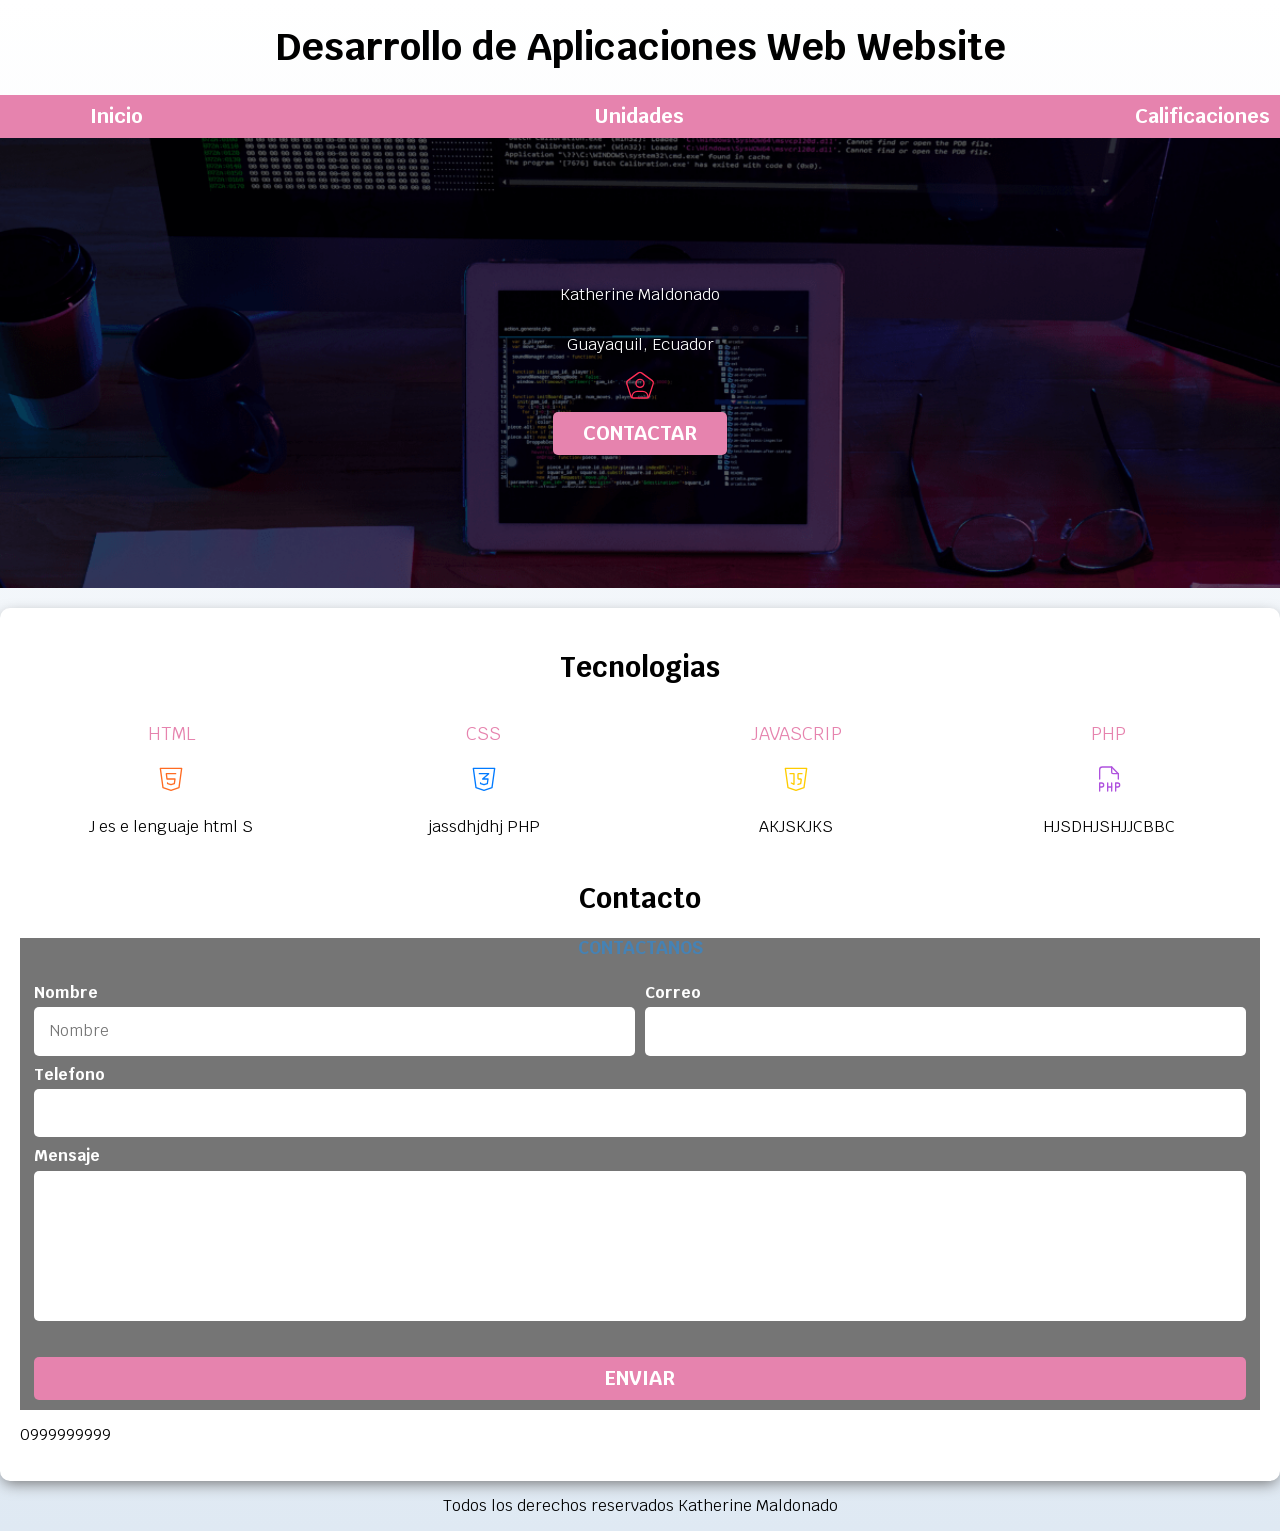
<file: indexholamundo.html>
<!DOCTYPE html>
<html lang="en">
 <!-- el idioma --> 
<head>
    <meta charset="UTF-8"> 
    <!--NAVEGADOR-->
    <meta name="viewport" content="width=device-width, initial-scale=1.0">
     <!-- Navegador-->
    <title>Hola Mundo</title>
    <!--TITULO DE LA PAGINA-->
    <link rel="preload" href="CSS/normalize.css" as="style"/>
    <link rel="stylesheet" href="CSS/normalize.css" />
<link rel="preconnect" href="https://fonts.googleapis.com"/>
 <link rel="preconnect" href="https://fonts.gstatic.com" crossorigin />
 <link
 href="https://fonts.googleapis.com/css2?family=Krub:wght@200;300;400;500;700&display=swap"
      rel="stylesheet"
    />

   <link rel="preload" href="CSS/styles.css" as="style"/>
   <link href="CSS/styles.css" rel="stylesheet" />
</head>
<body>
    <header>
    <h1 class="TITULO">
  Desarrollo de Aplicaciones Web <span> Website </span>
    </h1>
    <!--Utilizar un h1 por documento html-->
  </header>

<div class="nav-bg">
  <nav class="navegacion-principal contenedor">
      <a href="indexholamundo.html">Inicio</a>
      <a href="unidades.html">Unidades</a>
       <a href="calificaciones.html">Calificaciones</a>
     </nav>

</div>
  


<section class="hero">
  <div class="contenido-hero">
<p>Katherine Maldonado</p>
<p>Guayaquil, Ecuador</p>
<!--
IMAGEN
-->
<svg
  xmlns="http://www.w3.org/2000/svg"
  width="32"
  height="32"
  viewBox="0 0 24 24"
  fill="none"
  stroke="#ff2d55"
  stroke-width="1"
  stroke-linecap="round"
  stroke-linejoin="round"
>
  <path d="M13.163 2.168l8.021 5.828c.694 .504 .984 1.397 .719 2.212l-3.064 9.43a1.978 1.978 0 0 1 -1.881 1.367h-9.916a1.978 1.978 0 0 1 -1.881 -1.367l-3.064 -9.43a1.978 1.978 0 0 1 .719 -2.212l8.021 -5.828a1.978 1.978 0 0 1 2.326 0z" />
  <path d="M12 13a3 3 0 1 0 0 -6a3 3 0 0 0 0 6z" />
  <path d="M6 20.703v-.703a4 4 0 0 1 4 -4h4a4 4 0 0 1 4 4v.707" />
</svg>

<a class="boton" href="#">Contactar</a>
  </div>
</section>

<main class="sombra">
<h2>Tecnologias</h2>
<div class="lenguajes">

<section class="lenguaje" >
<h3>HTML</h3>
<img src="Iconos/html.svg" alt="">
<P>J es e lenguaje html S</P>
</section>

<section class="lenguaje">
<h3>CSS</h3>
<img src="Iconos/css.svg" alt="">
<p>jassdhjdhj PHP</p>
</section>

<section class="lenguaje">
<h3>JAVASCRIP</h3> 
<img src="Iconos/java.svg" alt="">
<P>AKJSKJKS</P>
</section>

<section class="lenguaje">
<H3>PHP</H3>
<img src="Iconos/php.svg" alt="">
<P>HJSDHJSHJJCBBC

</P>
   </section>

</div>



<section>
<H2>Contacto</H2>

<form class="formulario">
<fieldset>
  <legend>CONTACTANOS</legend>

  <div class="contenedor-campos">
  <div class="campo">
      <label>Nombre</label>
      <input class="input-text" type="text" placeholder="Nombre">
 </div>
 <div class="campo">
       <label>Correo</label>
        <input class="input-text" type="email"/>
</div>
 <div class="campo">
  <label>Telefono</label>
  <input class="input-text" type="tel"/>
</div>
<div class="campo"> 
   <label>Mensaje</label>
   <textarea class="input-text"></textarea>
</div>
</div>
   <div class="enviar">
  <input class="boton" type="submit" value="Enviar"/>
  </div>
</fieldset>
</form>
<p> 0999999999</p>
</section>
 </main>
<footer class="footer">
    <p>Todos los derechos reservados Katherine Maldonado</p>
    </footer>
    </body>
</html>
</file>
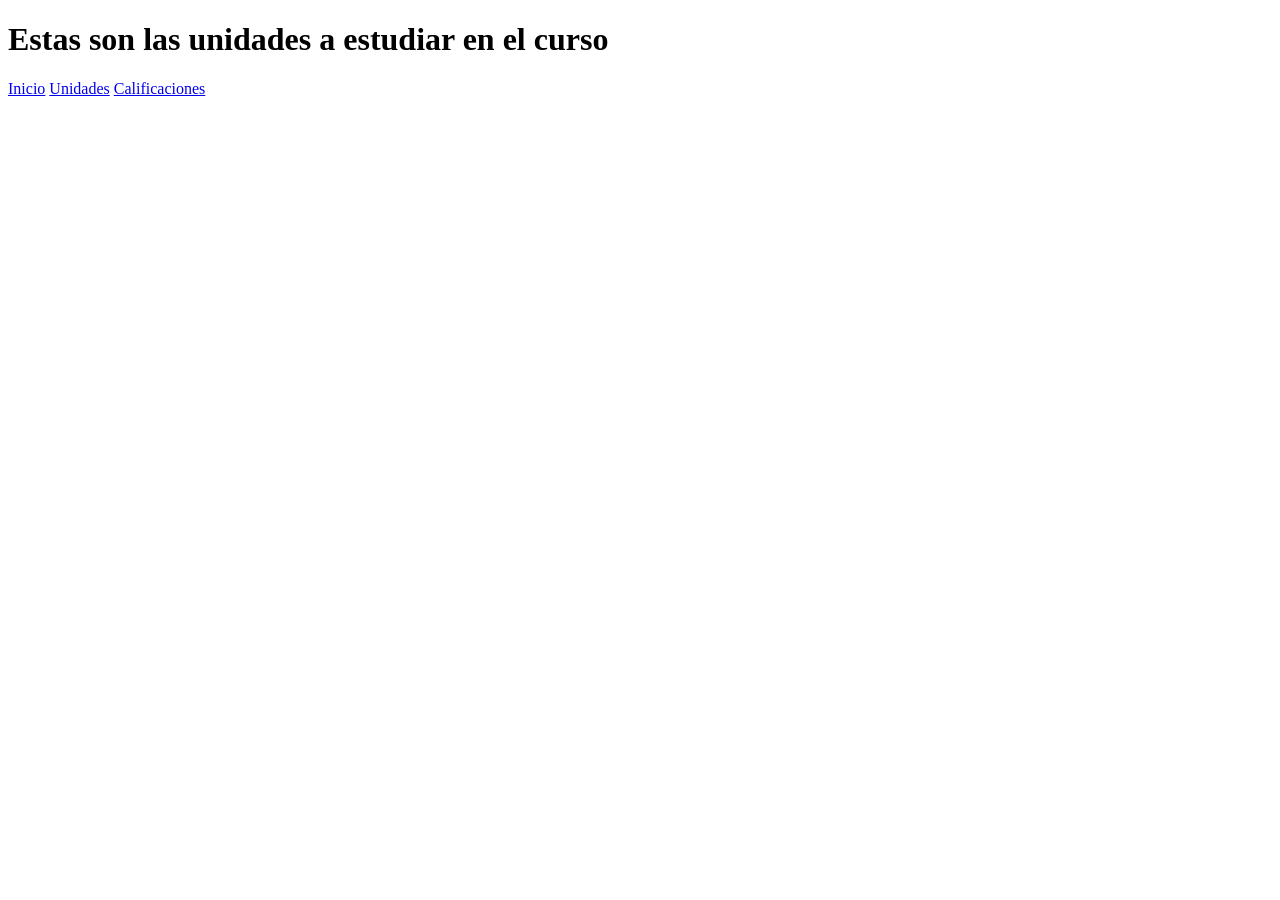
<file: unidades.html>
<!Doctype html>
<html lang="en">
    <head>
        <meta charset="UTF-8">
        <meta name="viewport" content="width=device-width,initial-scale=1.0"> 
        <title>Unidades</title>
    </head>
    <body>
        <h1>Estas son las unidades a estudiar en el curso</h1>
        <nav>
         <a href="indexholamundo.html" >Inicio</a>
         <a href="unidades.html" >Unidades</a>
         <a href="calificaciones.html" >Calificaciones</a>
        </nav>
    </body>
    </html>
</file>
<file: CSS/styles.css>
:root{
    --blanco: #ffffff;
    --oscuro: #212121;
    --primario: #4682b4;
    --secundario: rgb(230, 131, 174);
    --gris: #757575;
}
    html {
  font-size: 62.5%;
  box-sizing: border-box;
  scroll-snap-type: y mandatory;
}
*,
*:before,
*:after{
  box-sizing: inherit;
}

body {
  font-size: 16px;
  font-family: "Krub", sans-serif; /*colocarlo aca para que aplique a todo*/
  background-image: linear-gradient(to top, #dfe9f3 0%, var(--blanco) 100%);
}
/*1 rem = 10px*/

.titulo {
  /*no iniciar con numeros un class*/
  text-align: center;
  font-size: 3.8rem;
  color: var(--primario);
  font-family: "Times New Roman", Times, serif; /*fuentes seguras*/
}
.titulo span {
  font-size: 2rem;
  color: var(--secundario);
}
    

.contenedor {
  max-width: 120rem;
  margin-top: 0rem;
  margin-bottom:auto;
  margin-bottom: 0rem;
  margin-left: auto;
  /* margin:0 auto 0 auto*/
   /* margin:0 auto */
}

.nav-bg {
  background-color: var(--secundario);
}
.navegacion-principal{
  display: flex;
  flex-direction: column; /*por defecto es row, el ing cambio por column*/
  justify-content: space-between ; /*esta linea justifica las lineas del contenedor, el ing cambio por between*/
   /*align-items:center; el justify de columns*/
}

@media (min-width:480px){
}

@media(min-width:768px ){
      .navegacion-principal{
      flex-direction:row;
      justify-content: space-between; 
  }
}
@media (min-width:1140px) {
}
@media (min-width:1140px) {
}

.navegacion-principal a {
 /*background-color: aqua;
 display: inline;*/
 display: block;
 text-align: center;
 padding: 1rem;
 color: #ffffff;
 text-decoration: none;/*esto es para quitar el subrayado*/
 font-size: 2rem;
 font-weight: bold;
}

.navegacion-principal a:hover {/*esto es para que cualquier persona que haga click al cuadro se resalte*/
 font-size: 2rem;
  background-color: bisque;
  color: var(--oscuro);
  }

  .hero{
    background-image: url(../Imagenes/desarrollo-web-a-medida.png);
    background-repeat: no-repeat;
    background-size: cover;
    background-position: center center;
    height: 450px;
    padding: 20px;
    position: relative;
  }
  
  .contenido-hero{
    position: absolute;
    /*background-color: rgba(0,0,0, 0.7);forma antigua*/
    background-color: rgb(0 0 0 / 60%); 
    width: 100%; 
    height: 100%;
    bottom: 0;
    right: 0;
    left: 0;

    /*alinear horizontal y vertical*/
    display: flex;
    flex-direction: column;
    align-items: center;
    justify-content: center;
  }

  .contenido-hero p{
    color: #ffffff;
  }

  h1{
    font-size: 3.8rem;
  }
  h2{
    font-size: 2.8rem;
  }
  h3{
    font-size: 1.8rem;
  }
  h1,
  h2,
  h3{
    text-align: center;
  }

  .boton{
    background-color: var(--secundario);
    color: var(--blanco);
    padding: 1rem 3rem;
    margin-top: 1rem;
    font-size: 2rem;
    text-decoration: none;
    text-transform: uppercase;
    font-weight: bold;
    border-radius: 0.5rem;
    width: 60%;
    text-align: center;
    border:none;
  }
  .boton:hover { /*hover es cuand alguienpasa el mouse x encima*/
    cursor: pointer;
  }


   @media (min-width:480px){
    .boton{
    width:auto;
    }
    
   }
   
   .sombra{
    box-shadow: 0px 5px 15px -3px #707070;
    background-color: var(--blanco);
    padding: 2rem;
    border-radius: 1rem;
    margin-top: 2rem;
   }

   @media (min-width: 768px){
.lenguajes{
    display: grid;
    grid-template-columns: 1fr 1fr 1fr 1fr;
    column-gap: 1rem; /*Tener espacio entre columnas*/
   }
   }
   
   .lenguaje{
    display: flex;
    flex-direction: column;
    align-items: center;
   }
   .lenguaje h3{
    color:var(--secundario);
    font-weight:normal;
   }

   .lenguaje p{
    line-height: 2;
    text-align: center;
   }
   .lenguaje .iconos {
    height: 10rem;
    width:10rem;
    background-color: var(--primario);
    border-radius: 50%;
    display: flex;
    flex-direction: row;
    justify-content:center;
    align-items:center;
   }

   .formulario{
    background-color: var(--gris);
    width: min(60 rem, 100%);/*Utiliza el valor mas pequeño entre dos opciones*/
    margin:0 auto;  
    padding: 2 rem;
    border-radius: 1 rem;
  }
.formulario fieldset{
  border: none;
}
.formulario legend{
  text-align: center;
  font-size: 1.8rem;
  text-transform:uppercase;
  font-weight: 700;
  margin-bottom: 2rem;
  color: var(--primario);
}

.campo {
  margin-bottom: 1rem;

}
.campo textarea{
  height: 15rem;
  resize: none;
}
.campo label {
  color:var(--blanco);
  font-weight: bold;
  margin-bottom: 0.5rem;
  display: block;
}
.input-text{
  width: 100%;
  border: none;
  padding: 1.5rem;
  border-radius: 0.5rem;
}
.enviar .boton{
  width: 100%;
}
 
@media (min-width:768px){
  .contenedor-campos{
    display: grid;
    grid-template-columns: 1fr 1fr;/*estamos hacindo dos coolumnas*/
    column-gap: 1rem;
    grid-template-rows: auto auto 20rem;
  }

  .campo:nth-child(3),
  .campo:nth-child(4) {
    grid-column: 1/3;
  }
}

.footer{
  text-align: center;
}

.lenguajes,
.navegacion-principal,
.formulario{
  scroll-snap-align: center;
  scroll-snap-stop: always;
}
</file>
